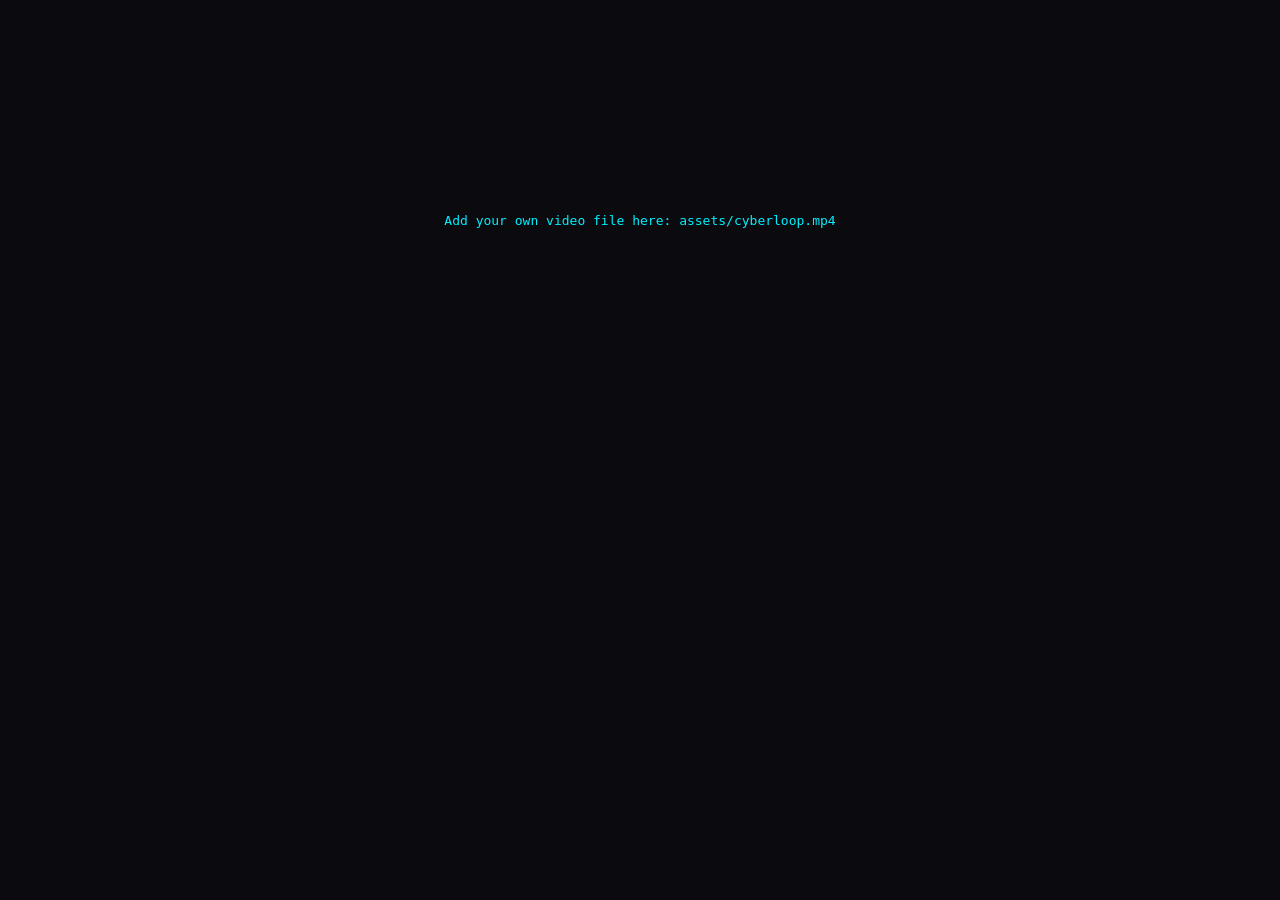
<file: assets/placeholder.html>
<!DOCTYPE html>
<html>

<head>
    <meta charset="UTF-8">
    <title>Video Placeholder</title>
</head>

<body style="margin:0;background:#0a0a0f;">
    <p style="color:#00f0ff;text-align:center;padding-top:200px;font-family:monospace;">
        Add your own video file here: assets/cyberloop.mp4
    </p>
</body>

</html>
</file>
